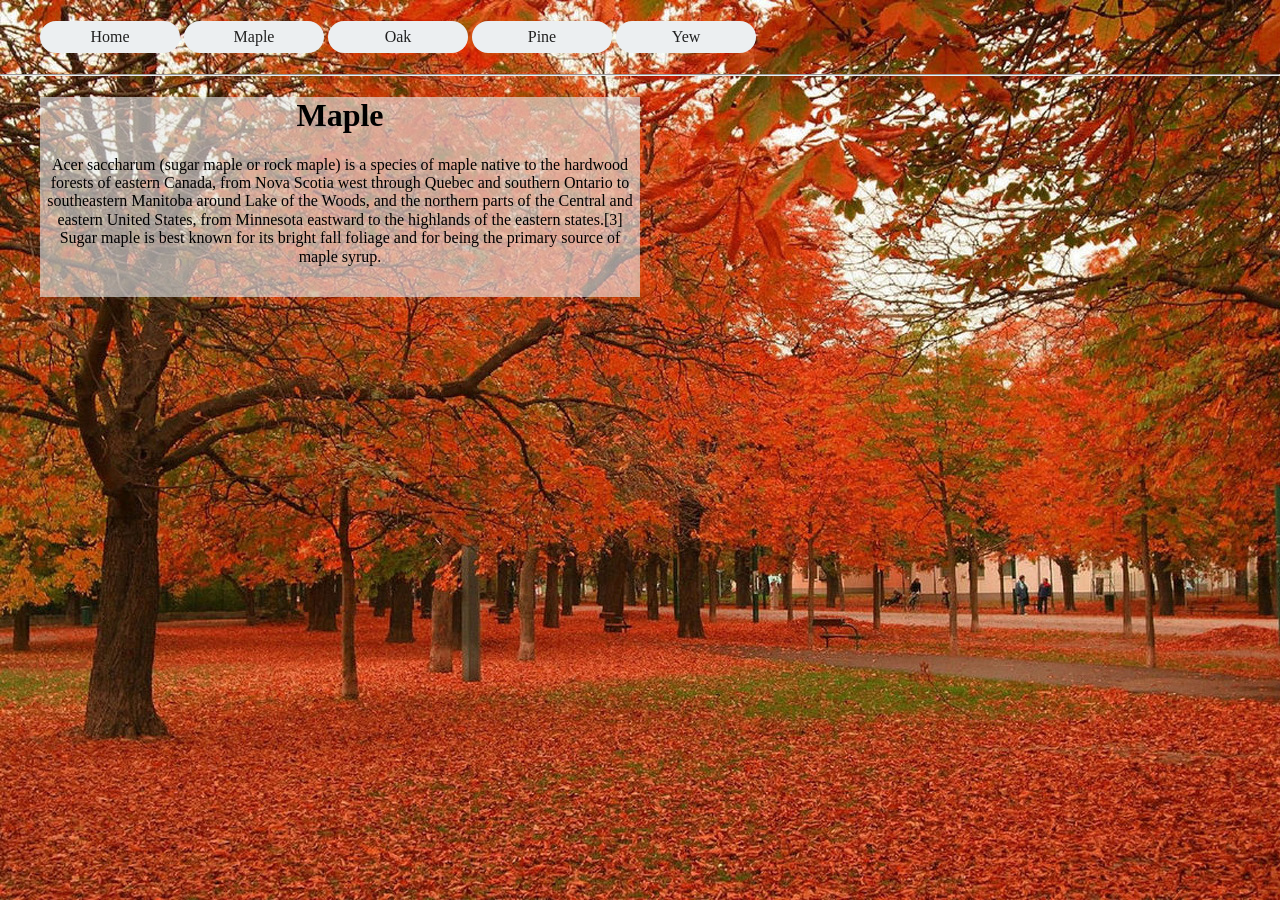
<file: maple.html>
<!DOCTYPE html>
<html lang="en">

<head>
    <link rel="stylesheet" type="text/css" href="node_modules/normalize.css/normalize.css">
    <link rel="stylesheet" type="text/css" href="styles.css">
    <title>Maple - Tree</title>
</head>

<body class="maple">
    <nav>
        <ul>
            <li class="navigation-list">
                <a href="index.html">Home</a>
            </li>
            <li class="navigation-list">
                <a class="active" href="maple.html">Maple</a>
            </li>
            <li class="navigation-list">
                <a href="oak.html">Oak</a>
            </li>
            <li class="navigation-list">
                <a href="pine.html">Pine</a>
            </li>
            <li class="navigation-list">
                <a href="yew.html">Yew</a>
            </li>
        </ul>
    </nav>
    <hr />
    <article id="overview"> 
    <div class="para1">
        <header>
            <h1>
                Maple 
            </h1>
        </header>
        <p class="lead">
           Acer saccharum (sugar maple or rock maple) is a species of maple native to the hardwood forests of eastern Canada, from Nova Scotia west through Quebec and southern Ontario to southeastern Manitoba around Lake of the Woods, and the northern parts of the Central and eastern United States, from Minnesota eastward to the highlands of the eastern states.[3] Sugar maple is best known for its bright fall foliage and for being the primary source of maple syrup.
        </p>
      </div>
        </div>
    </article>
</body>

</html>
</file>
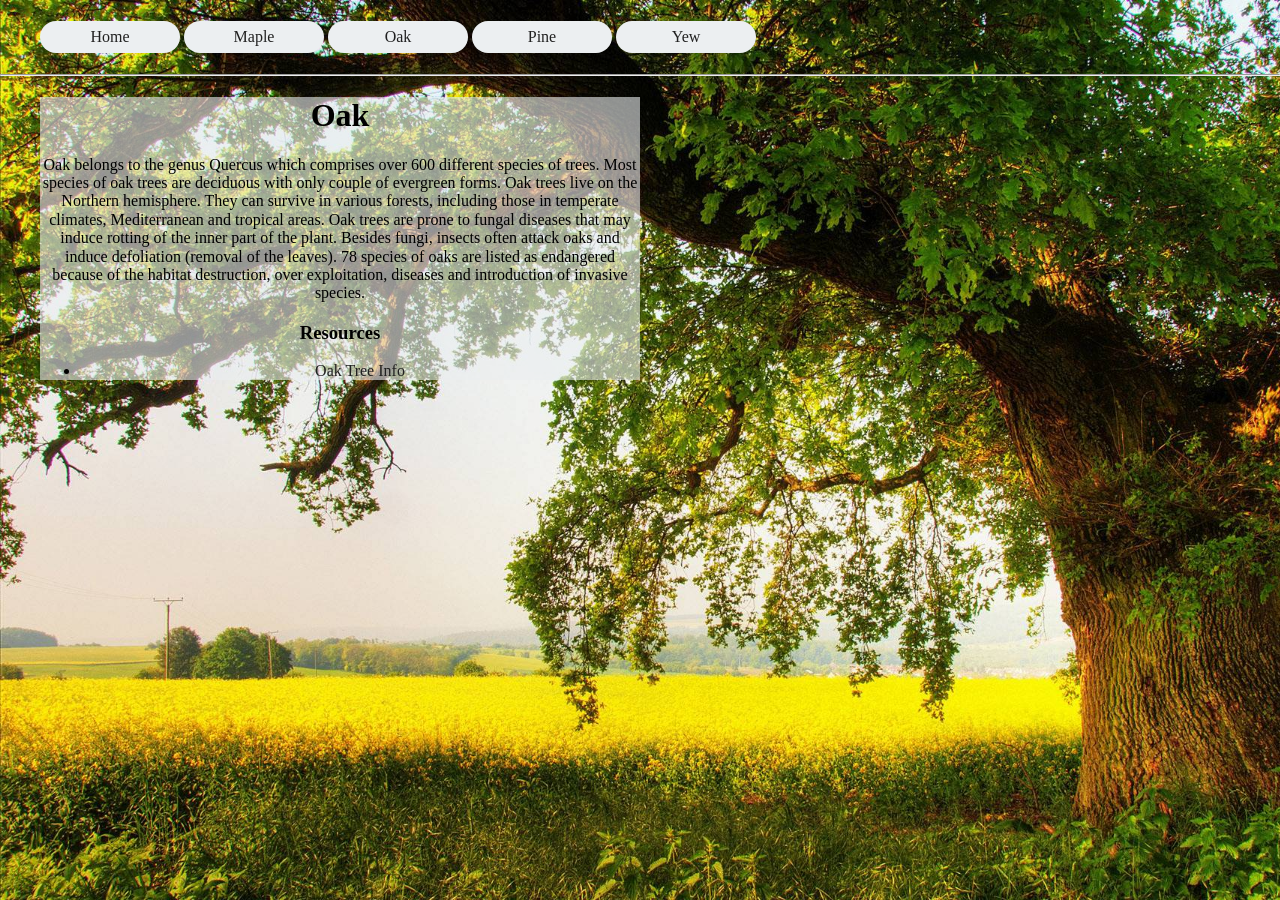
<file: oak.html>
<!DOCTYPE html>
<html lang="en">

<head>
    <link rel="stylesheet" type="text/css" href="node_modules/normalize.css/normalize.css">
    <link rel="stylesheet" type="text/css" href="styles.css">
    <title>Oak - Tree</title>
</head>

<body class="oaks">
    <nav>
        <ul>
            <li class="navigation-list">
                <a href="index.html">Home</a>
            </li>
            <li class="navigation-list">
                <a href="maple.html">Maple</a>
            </li>
            <li class="navigation-list">
                <a class="active" href="oak.html">Oak</a>
            </li>
            <li class="navigation-list">
                <a href="pine.html">Pine</a>
            </li>
            <li class="navigation-list">
                <a href="yew.html">Yew</a>
            </li>
        </ul>
    </nav>
    <hr />
    <article id="overview">
        <header>
            <h1 class="oakhead">
                Oak
            </h1>
        </header>

        <div class="oak">
          <!-- <div class="para1"> -->
            <p class="lead">
              Oak belongs to the genus Quercus which comprises over 600 different species of trees.
              Most species of oak trees are deciduous with only couple of evergreen forms.
              Oak trees live on the Northern hemisphere. They can survive in various forests,
              including those in temperate climates, Mediterranean and tropical areas. Oak trees
              are prone to fungal diseases that may induce rotting of the inner part of the plant.
              Besides fungi, insects often attack oaks and induce defoliation (removal of the leaves).
              78 species of oaks are listed as endangered because of the habitat destruction, over exploitation,
              diseases and introduction of invasive species.
            </p>
            <h3> Resources </h3>
            <ul>
              <li class="link1"> <a href="http://www.softschools.com/facts/plants/oak_tree_facts/505/">Oak Tree Info</a> </li>
            </ul>

        </div>
      </div>

    </article>
</body>

</html>
</file>
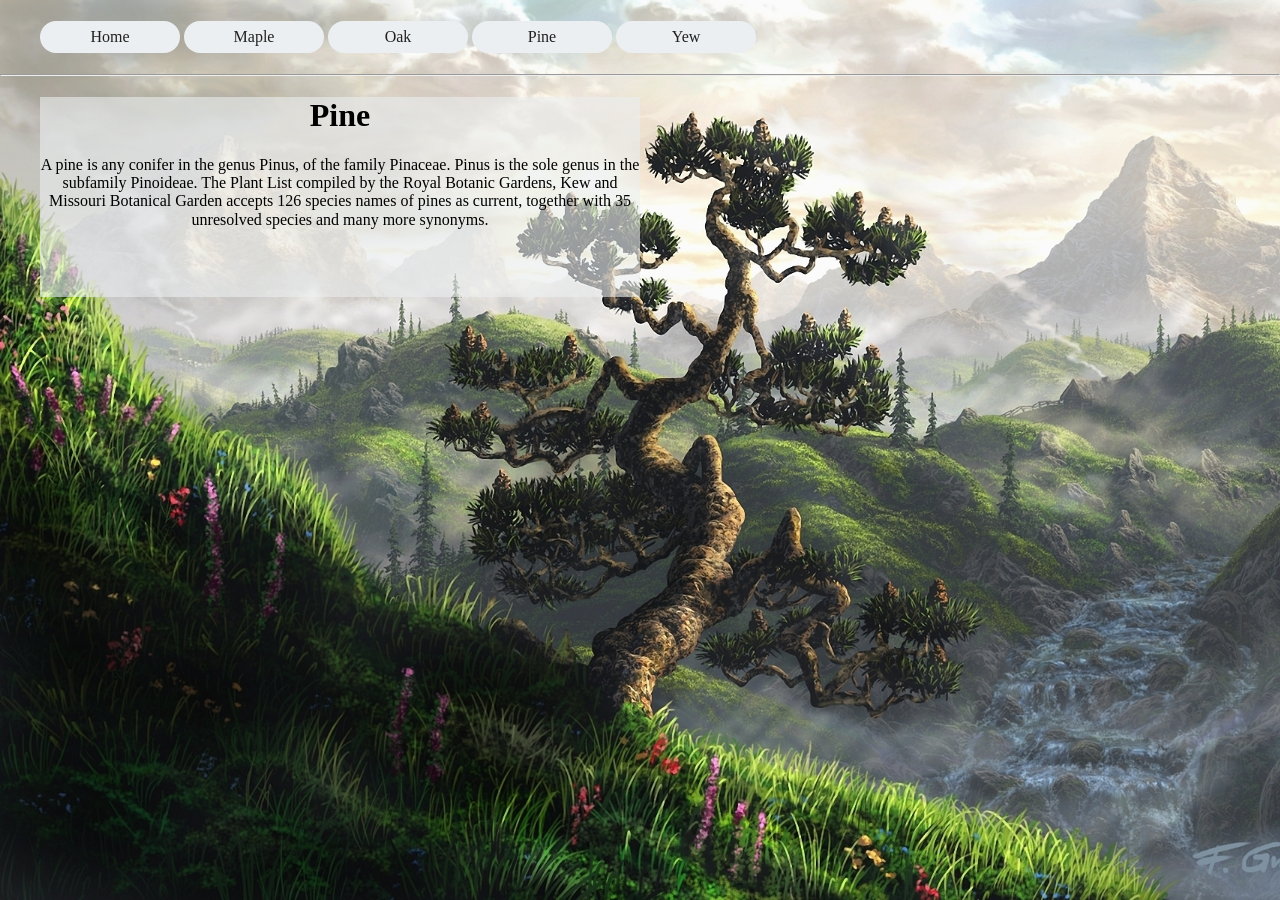
<file: pine.html>
<!DOCTYPE html>
<html lang="en">

<head>
    <link rel="stylesheet" type="text/css" href="node_modules/normalize.css/normalize.css">
    <link rel="stylesheet" type="text/css" href="styles.css">
    <title>Pine - Tree</title>
</head>

<body class="pine">
    <nav>
        <ul>
            <li class="navigation-list">
                <a href="index.html">Home</a>
            </li>
            <li class="navigation-list">
                <a href="maple.html">Maple</a>
            </li>
            <li class="navigation-list">
                <a href="oak.html">Oak</a>
            </li>
            <li class="navigation-list">
                <a class="active" href="pine.html">Pine</a>
            </li>
            <li class="navigation-list">
                <a href="yew.html">Yew</a>
            </li>
        </ul>
    </nav>
    <hr />
    <article id="overview"> 
    <div class="para1">
        <header>
            <h1>
                Pine
            </h1>
        </header>
        
        <p class="lead">
            A pine is any conifer in the genus Pinus, of the family Pinaceae. Pinus is the sole genus in the subfamily Pinoideae. The Plant List compiled by the Royal Botanic Gardens, Kew and Missouri Botanical Garden accepts 126 species names of pines as current, together with 35 unresolved species and many more synonyms.
        </p>
        </div>
    </article>
</body>

</html>
</file>
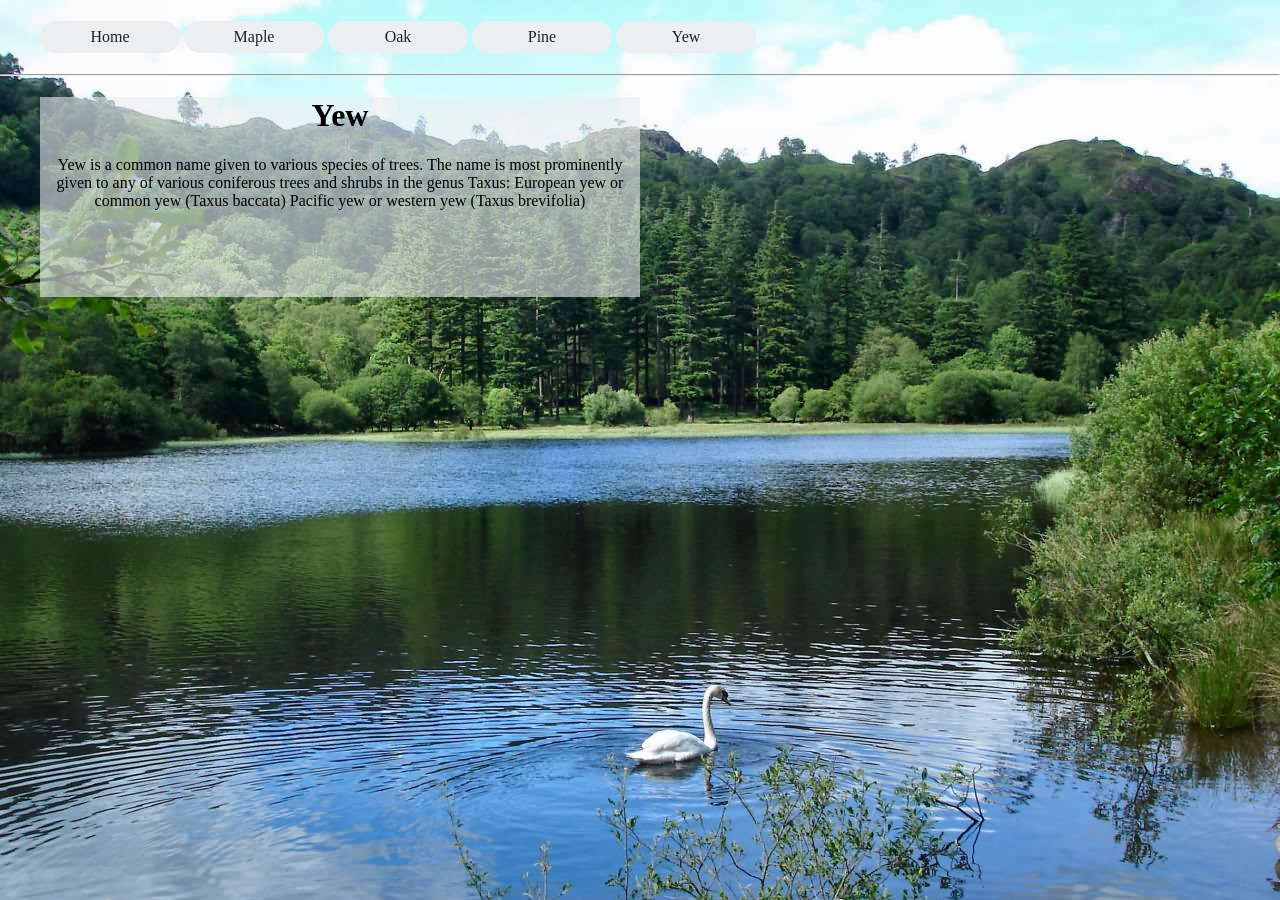
<file: yew.html>
<!DOCTYPE html>
<html lang="en">

<head>
    <link rel="stylesheet" type="text/css" href="node_modules/normalize.css/normalize.css">
    <link rel="stylesheet" type="text/css" href="styles.css">
    <title>Yew - Tree</title>
</head>

<body class="yew">
    <nav>
        <ul>
            <li class="navigation-list">
                <a href="index.html">Home</a>
            </li>
            <li class="navigation-list">
                <a href="maple.html">Maple</a>
            </li>
            <li class="navigation-list">
                <a href="oak.html">Oak</a>
            </li>
            <li class="navigation-list">
                <a href="pine.html">Pine</a>
            </li>
            <li class="navigation-list">
                <a class="active" href="yew.html">Yew</a>
            </li>
        </ul>
    </nav>
    <hr />
    <article id="overview"> 
    <div class="para1">
        <header>
            <h1>
                Yew
            </h1>
        </header>
        <p class="lead">
            Yew is a common name given to various species of trees. The name is most prominently given to any of various coniferous trees and shrubs in the genus Taxus: European yew or common yew (Taxus baccata) Pacific yew or western yew (Taxus brevifolia)
        </p>
        </div>
    </article>
</body>

</html>
</file>
<file: styles.css>
.navigation-list {
    display: inline;
    border-radius: 16px;
    line-height: 2.0em;
    padding: 0 20px;
    margin: 5px 0;
    display: inline-block;
    text-align: center;
    background-color: #ECEFF1;
    min-width: 100px;
}

a {
    text-decoration: none;
    color: #212121;
}

a:hover {
    text-decoration: none;
    background-color: #212121;
    color: #ECEFF1;
}

div.para1 {
    text-align: center;
    padding-left: 0;
    width: 600px;
    height: 200px;
}

.oak {
    text-align: center;
}

.oakhead {
    text-align: center;
}

article {
    margin: 0 40px;
}

.maple {
    background: url(img/Maple-Tree.jpg) no-repeat fixed;
    background-size: cover;
}

.pine {
    background: url(img/Pine-Tree.jpg) no-repeat fixed;
    background-size: cover;
}

.oaks {
    background: url(img/Oaks-Tree.jpg) no-repeat fixed;
    background-size: cover;
}

.yew {
    background: url(img/Yew-Tree.jpg) no-repeat fixed;
    background-size: cover;
}
.index{
    background: url(img/index.gif) no-repeat fixed;
    background-size: cover;
}

#overview {
    max-width: 600px;
    background-color: rgba(236, 239, 241, 0.6);
}
</file>
